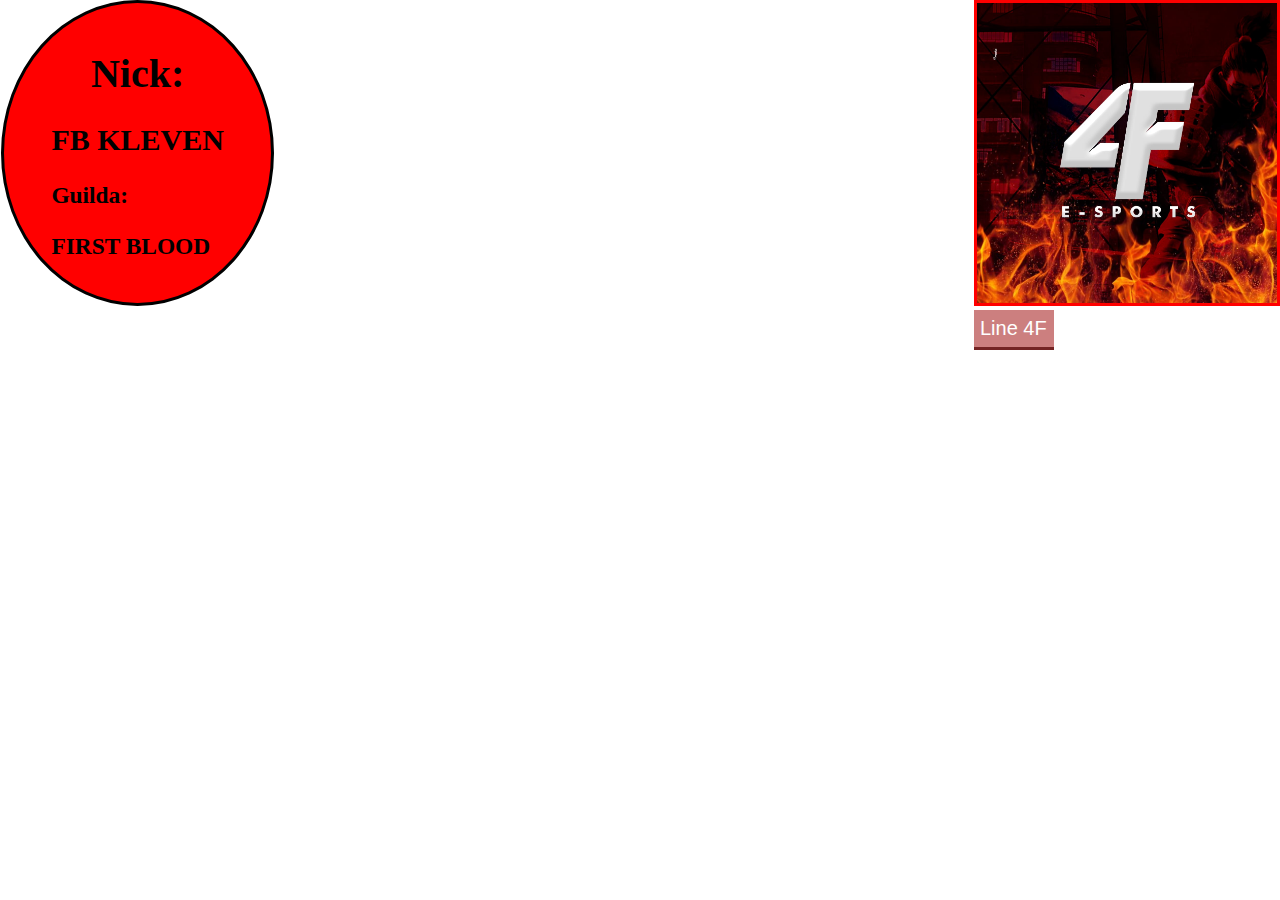
<file: index.html>
<!DOCTYPE html>
<html lang="pt-br">

<head>
    <meta charset="UTF-8">
    <meta name="viewport" content="width=device-width, initial-scale=1.0">
    <meta http-equiv="X-UA-Compatible" content="ie=edge">
    <link rel="stylesheet" href="style.css">
    <title>Site do Kleven</title>
</head>

<body>
    <nav>
        <div>
            <h1>Nick:</h1>
            <h2>FB KLEVEN</h2>
            <h3>Guilda:</h3>

            <h3>FIRST BLOOD</h3>
        </div>
    </nav>
    <header>
        <a href="klevenama.html"> <img src="IMG-20191003-WA0033.jpg" alt=""> </a>
    
        <a href="line.html"><button >Line 4F </button></a>
    </header>
</body>

</html>
</file>
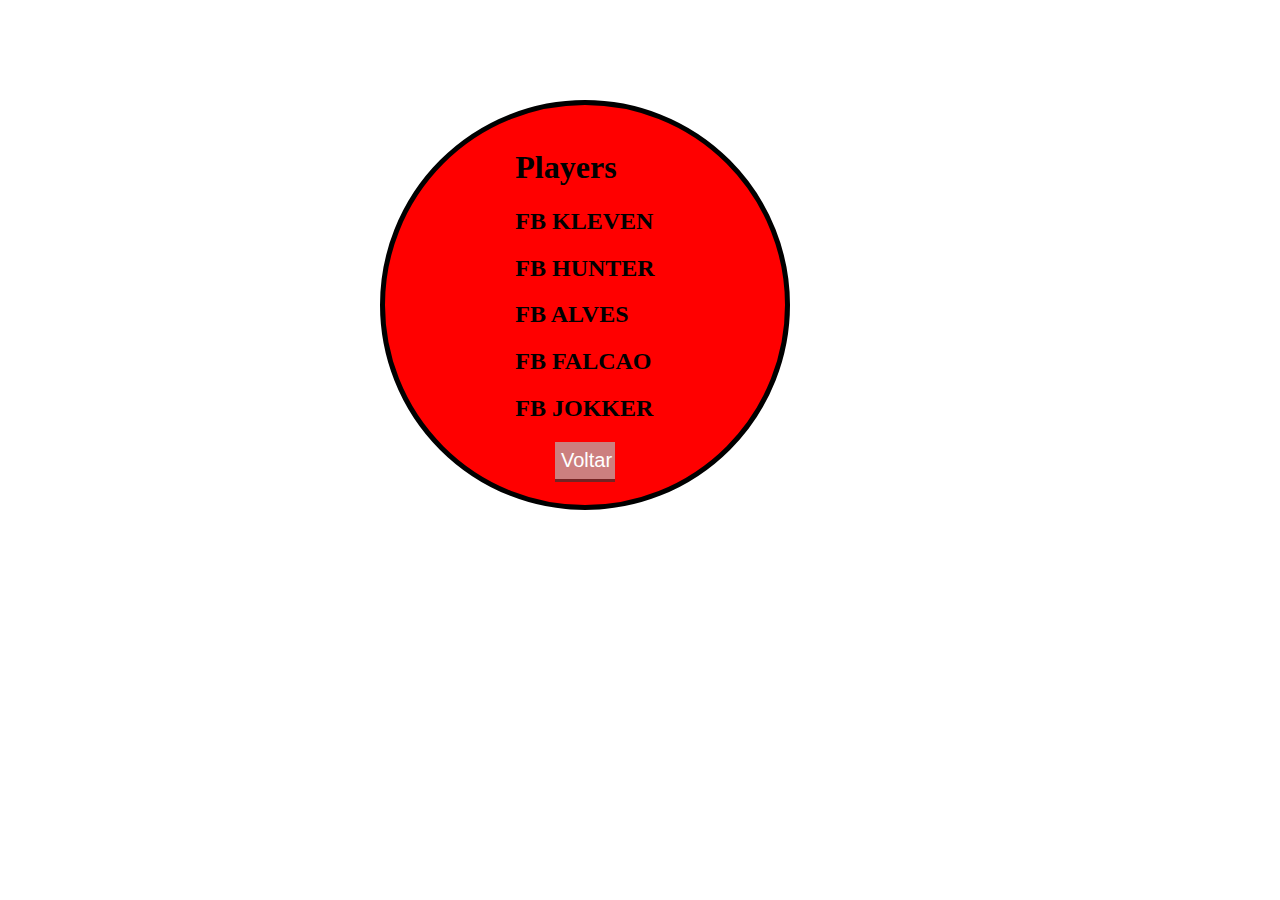
<file: line.html>
<!DOCTYPE html>
<html lang="pt-br">
<head>
    <meta charset="UTF-8">
    <meta name="viewport" content="width=device-width, initial-scale=1.0">
    <meta http-equiv="X-UA-Compatible" content="ie=edge">
    <link rel="stylesheet" href="line.css">
    <title>Line 4F</title>
</head>
<body>
    <div id="back">
    <nav>
        <div>
        <h1>Players</h1>
        </div>
        <h2>FB KLEVEN</h2>
        <h2>FB HUNTER</h2>
        <h2>FB ALVES</h2>
        <h2>FB FALCAO</h2>
        <h2>FB JOKKER</h2>
    
    </nav>
    <a href="index.html"> <button>Voltar</button></a>
    </div>
    
</body>
</html>
</file>
<file: style.css>
body{
    margin:0;
    display: flex;
    background-image: url(http://freefiremobile-a.akamaihd.net/ffwebsite/images/index/char_wukong.jpg)
}
header{
   margin-left: 700px;
    
}
header img{
    width: 300px;
    height: 300px;
    border:solid red 3px;
}
a{
    text-decoration: none;
    font-family: 'Times New Roman', Times, serif;
}
button{
    border: none;
    background-color: rgb(204, 127, 127);
    display: flex;
    align-items: center;
    width: 80px;
    height: 40px;
    cursor: pointer;
    font-size: 20px;
    color: white;
    border-bottom: solid 3px  rgb(116, 35, 35);
}
button:hover{
    border-bottom: none;
    background-color: rgb(116, 35, 35);
}
h1{
    display:flex;
    align-items: center;
    justify-content: center;
}
nav{
    
    background-color: red;
    width: 300px;
    height: 300px;
    font-size: 20px;
    display: flex;
    align-items: center;
    justify-content: center;
    border-radius: 100%;
    border: solid black 3px;
    margin-left: 1pt;
}
</file>
<file: line.css>
body{
    margin: 0;
    display: flex;
    background-image: url(http://freefiremobile-a.akamaihd.net/ffwebsite/images/index/char_wukong.jpg);
    background-size: cover;
}
#back{
    margin-left: 380px;
    margin-top: 100px;
    display: flex;
    align-items: center;
    justify-content: center;
    background-color: red;
    border-radius: 100%;
    border:black 5px solid;
    width: 400px;
    height: 400px;
    
    flex-direction: column
}

#back button{
    
    border: none;
    background-color: rgb(204, 127, 127);
    display: flex;
    align-items: center;
    width: 60px;
    height: 40px;
    cursor: pointer;
    font-size: 20px;
    color: white;
    border-bottom: solid 3px  rgb(116, 35, 35);

}
button:hover{
    border-bottom: none;
    background-color: rgb(116, 35, 35);
}
#back a{
    text-decoration: none;
}
</file>
